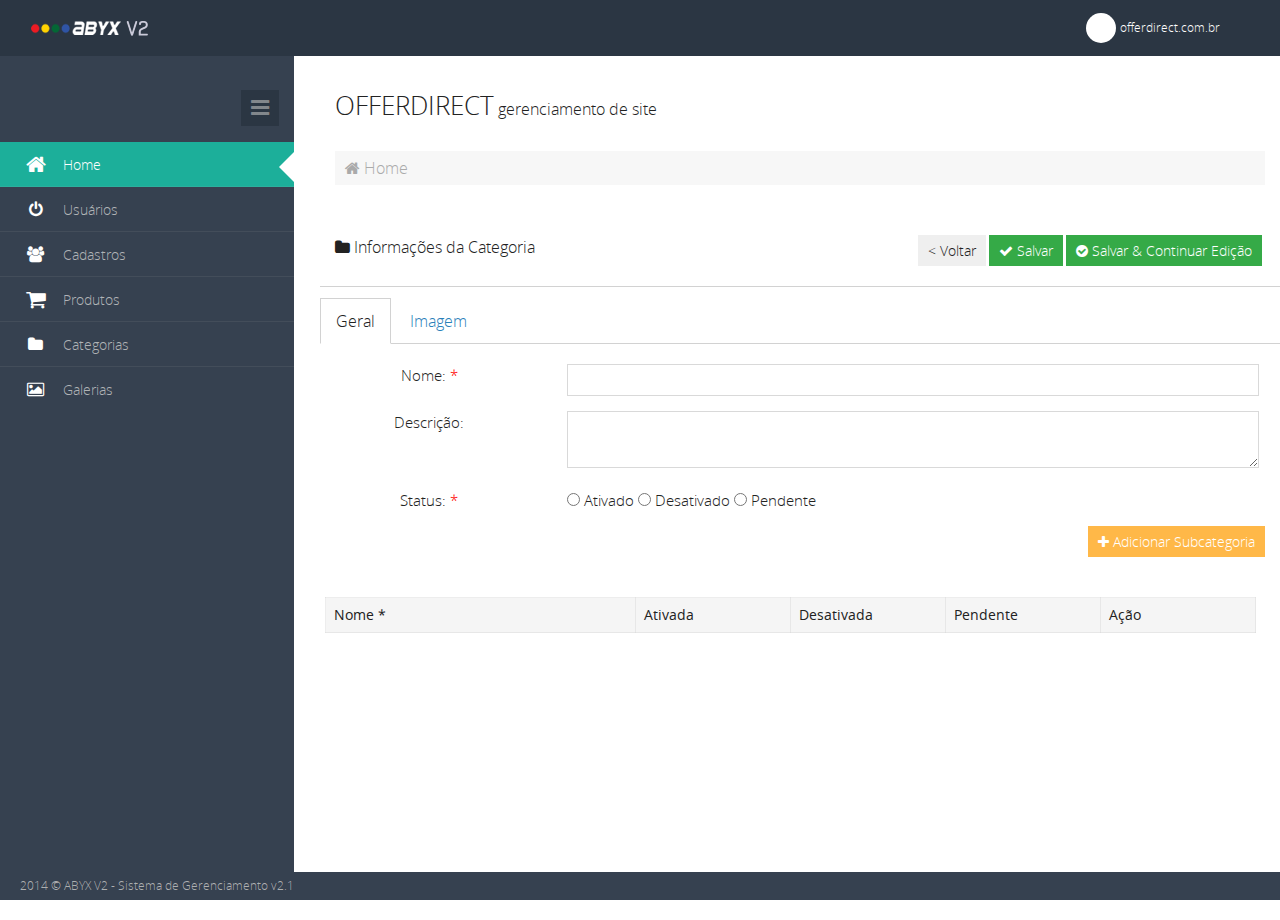
<file: incluir.html>
<!DOCTYPE html>
<html lang="en">
<head>
	<meta charset="UTF-8">
	<title>Document</title>
	<link rel="stylesheet" href="css/normalize.css">
	<link rel="stylesheet" href="css/foundation.min.css">
	<link rel="stylesheet" href="css/style.css">
	<link rel="stylesheet" href="css/font-awesome.min.css">
</head>
<body>
	
	<header class="menu-login">
		<img src="img/logo.png" alt="">

		<div class="user">
			<div class="user-img"></div>
			<span>offerdirect.com.br</span>

			<div class="user-drop">
				<ul>
					<li> Ver Site </li>
					<li> Sair </li>
				</ul>
			</div>
		</div>
	</header>
	
	<div class="row">
		<aside class="main-sidebar medium-3 columns">
			<div class="row">
				<div class="aside-trigger">
					<i class="fa fa-bars fa-lg"></i>
				</div>
			</div>

			<div class="row">
				<nav class="aside-nav">
					<ul>
						<li class="selected">
							<div><i class="fa fa-home fa-lg"></i></div>
							<a href="#">Home</a>
						</li>
						<li class="">
							<div><i class="fa fa-power-off"></i></div>
							<a href="#">Usuários</a>
						</li>
						<li class="">
							<div><i class="fa fa-users"></i></div>
							<a href="#">Cadastros</a>
						</li>
						<li class="">
							<div><i class="fa fa-shopping-cart fa-lg"></i></div>
							<a href="#">Produtos</a>
						</li>
						<li class="">
							<div><i class="fa fa-folder"></i></div>
							<a href="#">Categorias</a>
						</li>
						<li class="">
							<div><i class="fa fa-image"></i></div>
							<a href="#">Galerias</a>
						</li>
					</ul>
				</nav>
			</div>
		</aside>

		<div class="container medium-9 medium-offset-3 columns end">
			<div class="row home-title">
				<div class="medium-12 columns">
					<h3>OFFERDIRECT</h3> <span> gerenciamento de site</span>
				</div>
			</div>
			
			<div class="row breadcrumb">
				<i class="fa fa-home"></i> <span>Home</span>
			</div>

			<div class="row list-title">
				<div class="small-4 columns">
					<i class="fa fa-folder"></i>
					<h3> Informações da Categoria </h3>
				</div>
				<div class="small-8 columns right">
					<button class="btn">
						< Voltar
					</button>
					<button class="btn btn-submit">
						<i class="fa fa-check-circle"></i>
						Salvar & Continuar Edição
					</button>
					<button class="btn btn-submit">
						<i class="fa fa-check"></i>
						Salvar
					</button>
				</div>
			</div>

			<div class="row tabs">
				<button class="btn-tab active">
					Geral
				</button>
				<button class="btn-tab inactive">
					Imagem
				</button>
			</div>

			<div class="row form-include">
				<div class="row each-data">
					<div class="small-3 columns">
						Nome: <span> * </span>
					</div>
					<div class="small-9 columns">
						<input type="text">
					</div>
				</div>

				<div class="row each-data">
					<div class="small-3 columns">
					Descrição:
					</div>
					<div class="small-9 columns">
						<textarea name="" id=""></textarea>
					</div>
				</div>

				<div class="row each-data">
					<div class="small-3 columns">
						Status: <span> * </span>
					</div>
					<div class="small-9 columns">
						<input type="radio" name="status"> Ativado
						<input type="radio" name="status"> Desativado
						<input type="radio" name="status"> Pendente
					</div>
				</div>

				<div class="row sub-button">
					<button class="btn btn-action">
						<i class="fa fa-plus"></i>
						Adicionar Subcategoria
					</button>
				</div>

				<div class="row table-list table-action">
					<table width="98%">
						<thead>
							<tr>
								<th width="30%"> Nome * </th>
								<th width="15%"> Ativada </th>
								<th width="15%"> Desativada </th>
								<th width="15%"> Pendente </th>
								<th width="15%"> Ação </th>
							</tr>
						</thead>
					</table>
				</div>
			</div>
		</div>

	</div>

	<footer>
		<div class="copy">
			2014 &copy ABYX V2 - Sistema de Gerenciamento v2.1
		</div>
	</footer>

	<script src="js/vendor/modernizr.js"></script>
	<script src="js/vendor/jquery.js"></script>
	<script src="js/foundation.min.js"></script>
	<script>
		$(document).foundation();
	</script>
</body>
</html>
</file>
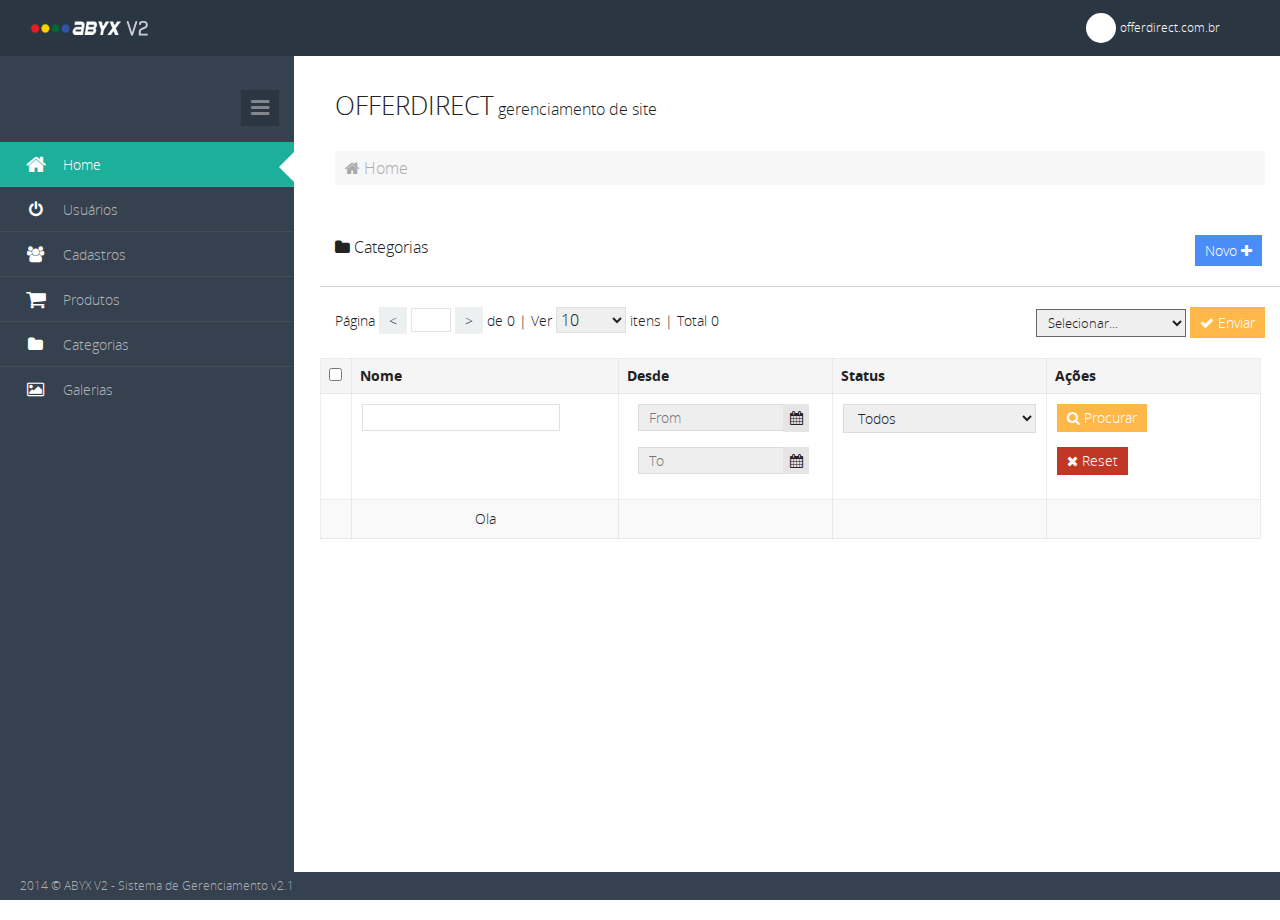
<file: listagem.html>
<!DOCTYPE html>
<html lang="en">
<head>
	<meta charset="UTF-8">
	<title>Document</title>
	<link rel="stylesheet" href="css/normalize.css">
	<link rel="stylesheet" href="css/foundation.min.css">
	<link rel="stylesheet" href="css/style.css">
	<link rel="stylesheet" type="text/css" href="css/toastr.min.css">
	<link rel="stylesheet" href="css/font-awesome.min.css">
</head>
<body>
	
	<header class="menu-login">
		<img src="img/logo.png" alt="">

		<div class="user">
			<div class="user-img"></div>
			<span>offerdirect.com.br</span>

			<div class="user-drop">
				<ul>
					<li> Ver Site </li>
					<li> Sair </li>
				</ul>
			</div>
		</div>
	</header>
	
	<div class="row">
		<aside class="main-sidebar medium-3 columns">
			<div class="row">
				<div class="aside-trigger">
					<i class="fa fa-bars fa-lg"></i>
				</div>
			</div>

			<div class="row">
				<nav class="aside-nav">
					<ul>
						<li class="selected">
							<div><i class="fa fa-home fa-lg"></i></div>
							<a href="#">Home</a>
						</li>
						<li class="">
							<div><i class="fa fa-power-off"></i></div>
							<a href="#">Usuários</a>
						</li>
						<li class="">
							<div><i class="fa fa-users"></i></div>
							<a href="#">Cadastros</a>
						</li>
						<li class="">
							<div><i class="fa fa-shopping-cart fa-lg"></i></div>
							<a href="#">Produtos</a>
						</li>
						<li class="">
							<div><i class="fa fa-folder"></i></div>
							<a href="#">Categorias</a>
						</li>
						<li class="">
							<div><i class="fa fa-image"></i></div>
							<a href="#">Galerias</a>
						</li>
					</ul>
				</nav>
			</div>
		</aside>

		<div class="container medium-9 medium-offset-3 columns end">
			<div class="row home-title">
				<div class="medium-12 columns">
					<h3>OFFERDIRECT</h3> <span> gerenciamento de site</span>
				</div>
			</div>
			
			<div class="row breadcrumb">
				<i class="fa fa-home"></i> <span>Home</span>
			</div>

			<div class="row list-title">
				<div class="small-2 columns">
					<i class="fa fa-folder"></i>
					<h3> Categorias </h3>
				</div>
				<div class="small-10 columns right">
					<button class="btn btn-new">
						Novo <i class="fa fa-plus"></i>
					</button>
				</div>
			</div>

			<div class="row pagination">
				<div class="small-7 columns">
					<span> Página </span>
					<button class="btn btn-pag"> < </button>
					<input type="number">
					<button class="btn btn-pag"> > </button>
					<span class="divider"> de 0 </span>

					<span> Ver </span>
					<select name="per-view" id="">
						<option value="10">10</option>
						<option value="50">50</option>
						<option value="100">100</option>
						<option value="200">200</option>
					</select>
					<span class="divider"> itens </span>

					<span> Total 0 </span>

				</div>

				<div class="small-5 columns right">
					<select name="" id="">
						<option value="Selecionar...">Selecionar...</option>
						<option value="Ativar">Ativar</option>
						<option value="Desativar">Desativar</option>
						<option value="Deletar">Deletar</option>
					</select>

					<button class="btn btn-action">
						<i class="fa fa-check"></i>
						Enviar
					</button>
				</div>
			</div>

			<div class="row table-list">
				<table width="98%">
					<thead>
						<tr>
							<th width="1%"> <input type="checkbox"> </th>
							<th width="25%"> Nome </th>
							<th width="20%"> Desde </th>
							<th width="20%"> Status </th>
							<th width="20%"> Ações </th>
						</tr>
					</thead>
					<tbody>
						<tr>
							<td></td>

							<td><input type="text"></td>

							<td>
								<div class="date">
									<input type="text" placeholder="From">
									<i class="fa fa-calendar"></i>
								</div>
								<div class="date">
									<input type="text" placeholder="To">
									<i class="fa fa-calendar"></i>
								</div>
							</td>

							<td>
								<select name="" id="">
									<option value="">Todos</option>
									<option value="">Ativado</option>
									<option value="">Desativado</option>
									<option value="">Pendente</option>
								</select>
							</td>

							<td>
								<button class="btn btn-action">
									<i class="fa fa-search"></i>
									Procurar
								</button>
								<button class="btn btn-error">
									<i class="fa fa-close"></i>
									Reset
								</button>
							</td>
						</tr>
						<tr>
							<td></td>

							<td>
								Ola
							</td>

							<td>
								
							</td>

							<td>
								
							</td>

							<td>
								
							</td>
						</tr>
					</tbody>
				</table>
			</div>
		</div>

	</div>

	<footer>
		<div class="copy">
			2014 &copy ABYX V2 - Sistema de Gerenciamento v2.1
		</div>
	</footer>

	<script src="js/vendor/modernizr.js"></script>
	<script src="js/vendor/jquery.js"></script>
	<script src="js/toastr.min.js"></script>
	<script src="js/foundation.min.js"></script>
	<script>
		$(document).foundation();
	</script>
		<script>
		$(document).ready(function(){
			if(window.location.hash)
			{
				var hash = window.location.hash.substring(1);
				if(hash=="success")
				{
					toastr.success("Logado com sucesso");
				}
			}
			$(".aside-trigger").on("click",function(){
				if($(".main-sidebar").hasClass("mini-sidebar"))
				{
					$(".main-sidebar").removeClass("mini-sidebar");
					$(".main-sidebar > .row:first-child").removeClass("mini-child");
					$(".aside-trigger i").removeClass("mini-i");
					$(".container").addClass("medium-offset-3").removeClass("mini-cont");
					$(".aside-nav li").removeClass("mini-li");
					$(".aside-nav li a").removeClass("mini-side-content");
					$(".aside-nav li.selected").removeClass("mini");
				}
				else
				{	
					$(".main-sidebar").addClass("mini-sidebar");
					$(".aside-nav li").addClass("mini-li");
					$(".aside-nav li a").addClass("mini-side-content");
					$(".aside-nav li.selected").addClass("mini");
					$(".main-sidebar > .row:first-child").addClass("mini-child");
					$(".aside-trigger i").addClass("mini-i");
					$(".container").removeClass("medium-offset-3").addClass("mini-cont");	
				}
			});
		});

	</script>
</body>
</html>
</file>
<file: css/style.css>
/******** FONT OPEN SANS ***/

/* BEGIN Light */
@font-face {
  font-family: 'Open Sans';
  src: url("../fonts/Light/OpenSans-Light.eot?v=1.1.0");
  src: url("../fonts/Light/OpenSans-Light.eot?#iefix&v=1.1.0") format("embedded-opentype"), url("../fonts/Light/OpenSans-Light.woff?v=1.1.0") format("woff"), url("../fonts/Light/OpenSans-Light.ttf?v=1.1.0") format("truetype"), url("../fonts/Light/OpenSans-Light.svg?v=1.1.0#OpenSansBold") format("svg");
  font-weight: 300;
  font-style: normal;
}
/* END Light */
/* BEGIN Light Italic */
@font-face {
  font-family: 'Open Sans';
  src: url("../fonts/LightItalic/OpenSans-LightItalic.eot?v=1.1.0");
  src: url("../fonts/LightItalic/OpenSans-LightItalic.eot?#iefix&v=1.1.0") format("embedded-opentype"), url("../fonts/LightItalic/OpenSans-LightItalic.woff?v=1.1.0") format("woff"), url("../fonts/LightItalic/OpenSans-LightItalic.ttf?v=1.1.0") format("truetype"), url("../fonts/LightItalic/OpenSans-LightItalic.svg?v=1.1.0#OpenSansBold") format("svg");
  font-weight: 300;
  font-style: italic;
}
/* END Light Italic */
/* BEGIN Regular */
@font-face {
  font-family: 'Open Sans';
  src: url("../fonts/Regular/OpenSans-Regular.eot?v=1.1.0");
  src: url("../fonts/Regular/OpenSans-Regular.eot?#iefix&v=1.1.0") format("embedded-opentype"), url("../fonts/Regular/OpenSans-Regular.woff?v=1.1.0") format("woff"), url("../fonts/Regular/OpenSans-Regular.ttf?v=1.1.0") format("truetype"), url("../fonts/Regular/OpenSans-Regular.svg?v=1.1.0#OpenSansBold") format("svg");
  font-weight: normal;
  font-style: normal;
}
/* END Regular */
/* BEGIN Italic */
@font-face {
  font-family: 'Open Sans';
  src: url("../fonts/Italic/OpenSans-Italic.eot?v=1.1.0");
  src: url("../fonts/Italic/OpenSans-Italic.eot?#iefix&v=1.1.0") format("embedded-opentype"), url("../fonts/Italic/OpenSans-Italic.woff?v=1.1.0") format("woff"), url("../fonts/Italic/OpenSans-Italic.ttf?v=1.1.0") format("truetype"), url("../fonts/Italic/OpenSans-Italic.svg?v=1.1.0#OpenSansBold") format("svg");
  font-weight: normal;
  font-style: italic;
}
/* END Italic */
/* BEGIN Semibold */
@font-face {
  font-family: 'Open Sans';
  src: url("../fonts/Semibold/OpenSans-Semibold.eot?v=1.1.0");
  src: url("../fonts/Semibold/OpenSans-Semibold.eot?#iefix&v=1.1.0") format("embedded-opentype"), url("../fonts/Semibold/OpenSans-Semibold.woff?v=1.1.0") format("woff"), url("../fonts/Semibold/OpenSans-Semibold.ttf?v=1.1.0") format("truetype"), url("../fonts/Semibold/OpenSans-Semibold.svg?v=1.1.0#OpenSansBold") format("svg");
  font-weight: 600;
  font-style: normal;
}
/* END Semibold */
/* BEGIN Semibold Italic */
@font-face {
  font-family: 'Open Sans';
  src: url("../fonts/SemiboldItalic/OpenSans-SemiboldItalic.eot?v=1.1.0");
  src: url("../fonts/SemiboldItalic/OpenSans-SemiboldItalic.eot?#iefix&v=1.1.0") format("embedded-opentype"), url("../fonts/SemiboldItalic/OpenSans-SemiboldItalic.woff?v=1.1.0") format("woff"), url("../fonts/SemiboldItalic/OpenSans-SemiboldItalic.ttf?v=1.1.0") format("truetype"), url("../fonts/SemiboldItalic/OpenSans-SemiboldItalic.svg?v=1.1.0#OpenSansBold") format("svg");
  font-weight: 600;
  font-style: italic;
}
/* END Semibold Italic */
/* BEGIN Bold */
@font-face {
  font-family: 'Open Sans';
  src: url("../fonts/Bold/OpenSans-Bold.eot?v=1.1.0");
  src: url("../fonts/Bold/OpenSans-Bold.eot?#iefix&v=1.1.0") format("embedded-opentype"), url("../fonts/Bold/OpenSans-Bold.woff?v=1.1.0") format("woff"), url("../fonts/Bold/OpenSans-Bold.ttf?v=1.1.0") format("truetype"), url("../fonts/Bold/OpenSans-Bold.svg?v=1.1.0#OpenSansBold") format("svg");
  font-weight: bold;
  font-style: normal;
}
/* END Bold */
/* BEGIN Bold Italic */
@font-face {
  font-family: 'Open Sans';
  src: url("../fonts/BoldItalic/OpenSans-BoldItalic.eot?v=1.1.0");
  src: url("../fonts/BoldItalic/OpenSans-BoldItalic.eot?#iefix&v=1.1.0") format("embedded-opentype"), url("../fonts/BoldItalic/OpenSans-BoldItalic.woff?v=1.1.0") format("woff"), url("../fonts/BoldItalic/OpenSans-BoldItalic.ttf?v=1.1.0") format("truetype"), url("../fonts/BoldItalic/OpenSans-BoldItalic.svg?v=1.1.0#OpenSansBold") format("svg");
  font-weight: bold;
  font-style: italic;
}
/* END Bold Italic */
/* BEGIN Extrabold */
@font-face {
  font-family: 'Open Sans';
  src: url("../fonts/ExtraBold/OpenSans-ExtraBold.eot?v=1.1.0");
  src: url("../fonts/ExtraBold/OpenSans-ExtraBold.eot?#iefix&v=1.1.0") format("embedded-opentype"), url("../fonts/ExtraBold/OpenSans-ExtraBold.woff?v=1.1.0") format("woff"), url("../fonts/ExtraBold/OpenSans-ExtraBold.ttf?v=1.1.0") format("truetype"), url("../fonts/ExtraBold/OpenSans-ExtraBold.svg?v=1.1.0#OpenSansBold") format("svg");
  font-weight: 800;
  font-style: normal;
}
/* END Extrabold */
/* BEGIN Extrabold Italic */
@font-face {
  font-family: 'Open Sans';
  src: url("../fonts/ExtraBoldItalic/OpenSans-ExtraBoldItalic.eot?v=1.1.0");
  src: url("../fonts/ExtraBoldItalic/OpenSans-ExtraBoldItalic.eot?#iefix&v=1.1.0") format("embedded-opentype"), url("../fonts/ExtraBoldItalic/OpenSans-ExtraBoldItalic.woff?v=1.1.0") format("woff"), url("../fonts/ExtraBoldItalic/OpenSans-ExtraBoldItalic.ttf?v=1.1.0") format("truetype"), url("../fonts/ExtraBoldItalic/OpenSans-ExtraBoldItalic.svg?v=1.1.0#OpenSansBold") format("svg");
  font-weight: 800;
  font-style: italic;
}
/* END Extrabold Italic */

/******** UTILITIES ********/
.center
	{
		text-align: center;
	}

body
	{
		margin: 0 !important;
		padding: 0 !important;
		font-family: "Open Sans", sans-serif;
		font-weight: 300;
	}

/********** LOGIN **********/
.login
	{
		background-color: #364150;
	}

.menu-login
	{
		background-color: #2b3643;
		position: fixed;
		top: 0;
		left: 0;
		right: 0;
		padding-left: 20px;
		z-index: 100;
	}

.menu-login img
	{
		padding: 20px 10px;
	}

.login-container
	{
		position: relative;
		top: 20vh; /* View Height */
		width: 35vw; /* View Width */
		margin-left: auto;
		margin-right: auto;
	}

.login-body
	{
		background-color: #FFF;
		padding: 10px 30px 30px 30px;
		margin-top: 20px;
	}

.login-body h3
	{
		font-size: 26px;
		font-weight: lighter;
	}

.login-body input
	{
		width: 100%;
		border: 1px solid rgba(191, 191, 191, 0.6);
		border-left: 2px solid #35aa47;
		background: transparent;
		box-shadow: none;
		padding: 5px 20px;
		margin-bottom: 20px;
	}

.btn
	{
		padding: 5px 10px;
		font-weight: lighter;
		box-shadow: none;
		border: none;
		font-size: 14px;
	}

.btn-submit
	{
		background-color: #35aa47;
		color: #FFF;
		float: right;
	}

input
	{
		display: block;
	}

input[type="checkbox"]
	{
		display: inline-block;
		width: auto;
	}

.login-border
	{
		width: 35vw;
		margin-top: 10px;
		margin-left: -30px; 
		height: 1px;
		background-color: rgba(211, 211, 211, 0.4);
	}

.forgot-pass
	{
		padding-top: 5px;
	}

.forgot-pass h4
	{
		font-weight: lighter;
		margin: 10px 0;
		font-size: 16px;
		color: rgba(100, 100, 100, 1);
	}

.forgot-pass span
	{
		font-size: 12px;
	}

.forgot-pass a
	{
		text-decoration: none;
		color: #428bca;
	}

.login-copy
	{
		font-size: 12px;
		color: rgba(191, 191, 191, 0.6);
		text-align: center;
		margin-top: 10px;
	}

.user
	{
		float: right;
		margin-right: 40px;
		position: relative;
		padding: 10px 20px;
		cursor: pointer;
	}

.user:hover
	{
		background-color: #3f4f62;
	}

.user-img
	{
		width: 30px;
		height: 30px;
		background-color: #FFF;
		display: inline-block;
		border-radius: 999px;
		position: relative;
		top: 3px;
	}

.user span
	{
		color: #FFF;
		font-size: 12px;
		position: relative;
		top: -8px;
	}

.user-drop
	{
		display: none;
	}

.user:hover .user-drop
	{
		display: block;
		position: absolute;
		top: 100%;
		background-color: #FFF;
		left: 0;
		right: 0;
		box-shadow: 2px 2px 4px rgba(191, 191, 191, 0.6);
	}

.user-drop ul
	{
		padding-left: 0;
		margin: 0;
	}

.user-drop li
	{
		list-style: none;
		padding: 5px 20px;
		cursor: pointer;
	}

.user-drop li:hover
	{
		background-color: #f6f6f6;
	}

.main-sidebar
	{
		position: fixed;
		left: 0;
		top: 0;
		bottom: 0;
		background-color: #364150;
		width: 23vw;
		padding-top: 90px;
		z-index: 1;
	}

.aside-nav ul
	{
		padding: 0;
	}

.aside-nav ul li
	{
		list-style: none;
		padding: 10px 0px 10px 20px;
		border-bottom: 1px solid rgba(191,191,191, 0.1);
		cursor: pointer;
	}

.aside-nav li:last-child
	{
		border-bottom: none;
	}

.aside-nav li:hover
	{
		background-color: #2b3643;
	}

.aside-nav li a
	{
		color: rgba(211,211,211, 0.8);
		text-decoration: none;
		font-size: 14px;
	}

.selected, .aside-nav li.selected:hover
	{
		background-color: #1caf9a;
	}

.aside-nav .selected a
	{
		color: #FFF;
	}

.aside-nav li i
	{
		color: #FFF;
	}

.aside-nav div
	{
		display: inline-block;
		width: 31px;
		margin-right: 8px;
		text-align: center;
	}

.container
	{
		min-height: 95.6vh;
		margin-top: 60px;
	}

footer
	{
		background-color: #364150;
		padding: 5px 20px;
		position: fixed;
		bottom: 0;
		left: 0;
		right: 0;
		z-index: 10;
	}

.copy
	{
		font-size: 12px;
		color: rgba(191, 191, 191, 0.9);
	}

.main-sidebar > .row:first-child
	{
		text-align: right;
		margin: 0;
	}

.main-sidebar > .row:first-child i
	{
		background-color: #2b3643;
		color: rgba(191, 191, 191, 0.6);
		padding: 10px;
		cursor: pointer;
	}

.main-sidebar > .row:first-child i:hover
	{
		background-color: #22313f;
	}

.aside-trigger
	{
		color: rgba(191, 191, 191, 0.6);
	}

/************* CONTAINER **********/

.home-title h3
	{
		display: inline-block;
		font-weight: lighter;
		font-size: 26px;
	}

.breadcrumb
	{
		background-color: #f7f7f7;
		color: #aaa;
		padding: 5px;
		position: relative;
		left: 0.9375em;
		max-width: 100% !important;
	}

.breadcrumb i
	{
		padding-left: 5px;
	}

/******** LISTAGEM **********/

.list-title
	{
		margin-top: 50px !important;
		padding-bottom: 20px;
		border-bottom: 1px solid rgba(191,191,191,0.7);
	}

.list-title h3
	{
		font-size: 16px;
		font-weight: lighter;
		display: inline-block;
		margin: 0;
		padding: 0;
	}

.list-title .right
	{
		text-align: right;
	}

.btn-new
	{
		background-color: #4b8df8;
		color: #FFF;
	}

.pagination
	{
		padding-top: 20px;
	}

.pagination span
	{
		font-size: 14px;
	}

.pagination .btn-pag
	{
		padding: 3px 10px;
		background-color: #ecf0f1;
	}

.pagination input
	{
		width: 40px;
		display: inline-block;
		padding: 0;
		border: 1px solid rgba(211,211,211,0.6);
	}

.pagination .divider::after
	{
		content: "|";
	}

.pagination select
	{
		width: 70px;
		display: inline-block;
		padding: 0;
		border: 1px solid rgba(211,211,211,0.6);
	}

.pagination .right
	{
		text-align: right;
	}

.pagination .right select
	{
		border: 1px solid rgba(70,70,70,0.8);
		width: 150px;
		font-size: 13px;
		padding: 3px 7px;
	}

.btn-action
	{
		background-color: #ffb848;
		color: #FFF;
	}

.table-list
	{
		margin-top: 20px !important;
	}

.table-list thead th
	{
		padding: 8px;
		border: 1px solid rgba(211,211,211,0.4);
	}

.table-list tbody td
	{
		vertical-align: top;
		padding: 10px;
		border: 1px solid rgba(211,211,211,0.4);
	}

.table-list tbody input[type="text"]
	{
		border: 1px solid rgba(211,211,211,0.7);
		padding: 3px 10px;
	}

.table-list .date
	{
		margin-bottom: 15px;
	}

.table-list .date input
	{
		display: inline-block;
		width: 75%;
		background-color: #EEE;
		border-right: none !important;
	}

.table-list .date i
	{
		padding: 6.7px;
		background-color: #e5e5e5;
		position: relative;
		left: -4px;
	}

.table-list select
	{
		padding: 3px 10px;
		border: 1px solid rgba(211,211,211,0.7);
	}

.table-list .btn
	{
		display: block;
	}

.table-list .btn-error
	{
		background-color: #c13726;
		color: #FFF;
		margin-top: 15px;
	}

.table-list td
	{
		text-align: center;
	}

.list-title .btn
	{
		margin-right: 3px;
	}

.tabs
	{
		border-bottom: 1px solid rgba(191,191,191,0.7);
		margin-top: 10px !important;
		position: relative;
	}

.btn-tab
	{
		padding: 10px 15px;
		box-shadow: none;
		border: 1px solid rgba(191,191,191,0.7);
		border-bottom: none;
		background-color: #FFF;
		position: relative;
		top: 1px;
		z-index: 99999;
	}

.btn-tab.active
	{
		border-bottom: 1px solid #FFF !important;
	}

.btn-tab.inactive
	{
		border: none;
		color: #2980b9;
		border-bottom: 1px solid rgba(191,191,191,0.7);
	}

.form-include
	{
		margin-top: 20px !important;
		text-align: center;
	}

.each-data
	{
		font-size: 15px;
		margin-bottom: 15px !important;
	}

.each-data span
	{
		color: #F00
	}

.each-data input[type="text"]
	{
		width: 97%;
		padding: 5px 10px;
		border: 1px solid rgba(191,191,191,0.6);
	}

.each-data textarea
	{
		width: 97%;
		padding: 5px 10px;
		border: 1px solid rgba(191,191,191,0.6);
	}

.each-data input[type="radio"]
	{
		display: inline-block;
	}

.each-data .small-9
	{
		text-align: left;
	}

.sub-button
	{
		text-align: right;
		width: 100% !important;
	}

.table-action
	{
		padding: 20px;
		padding-bottom: 70px;
	}

.table-action th
	{
		font-weight: normal;
	}

.aside-nav li.selected
	{
		position: relative;
		background-color: #1caf9a;
	}

.aside-nav li.selected::after
	{
		content: "";
		border-bottom: 15px solid transparent;
		border-left: 15px solid transparent;
		border-top: 15px solid transparent;
		border-right: 15px solid #FFF;
		position: absolute;
		right: 0;
	}
.aside-nav li.selected.mini::after
	{
		content: "";
		border-bottom: 10px solid transparent;
		border-left: 10px solid transparent;
		border-top: 10px solid transparent;
		border-right: 10px solid #FFF;
		top: 13px;
	}
.mini-side-content
	{
		display: none;
		position: absolute;
		left: 100%;
		background-color: #364150;
		top: 0;
		bottom: 0;
		padding: 10px 130px 10px 20px;
		width: 16px;
		border: 1px solid rgba(191,191,191,0.6);
		border: none;
	}
.aside-nav li:hover .mini-side-content
	{
		display:block;
	}
.aside-nav li.selected:hover::after
	{
		display: none;
	}	
.aside-nav li.selected:hover .mini-side-content
	{
		display:block;
		background-color: #1caf9a;
		z-index: 999;
	}
.mini-sidebar
	{
		width: 6%;
	}
.mini-child
	{
		text-align: center;
		margin: 0 -0.9735em;
	}
.mini-i
	{
		font-size:1.3em;
		padding: 5px;
	}
.mini-cont
	{
		margin-left:6%;
		width:94%;
	}
.mini-li
	{
		padding: 10px 0;
		text-align:center;
		position: relative;
	}
</file>
